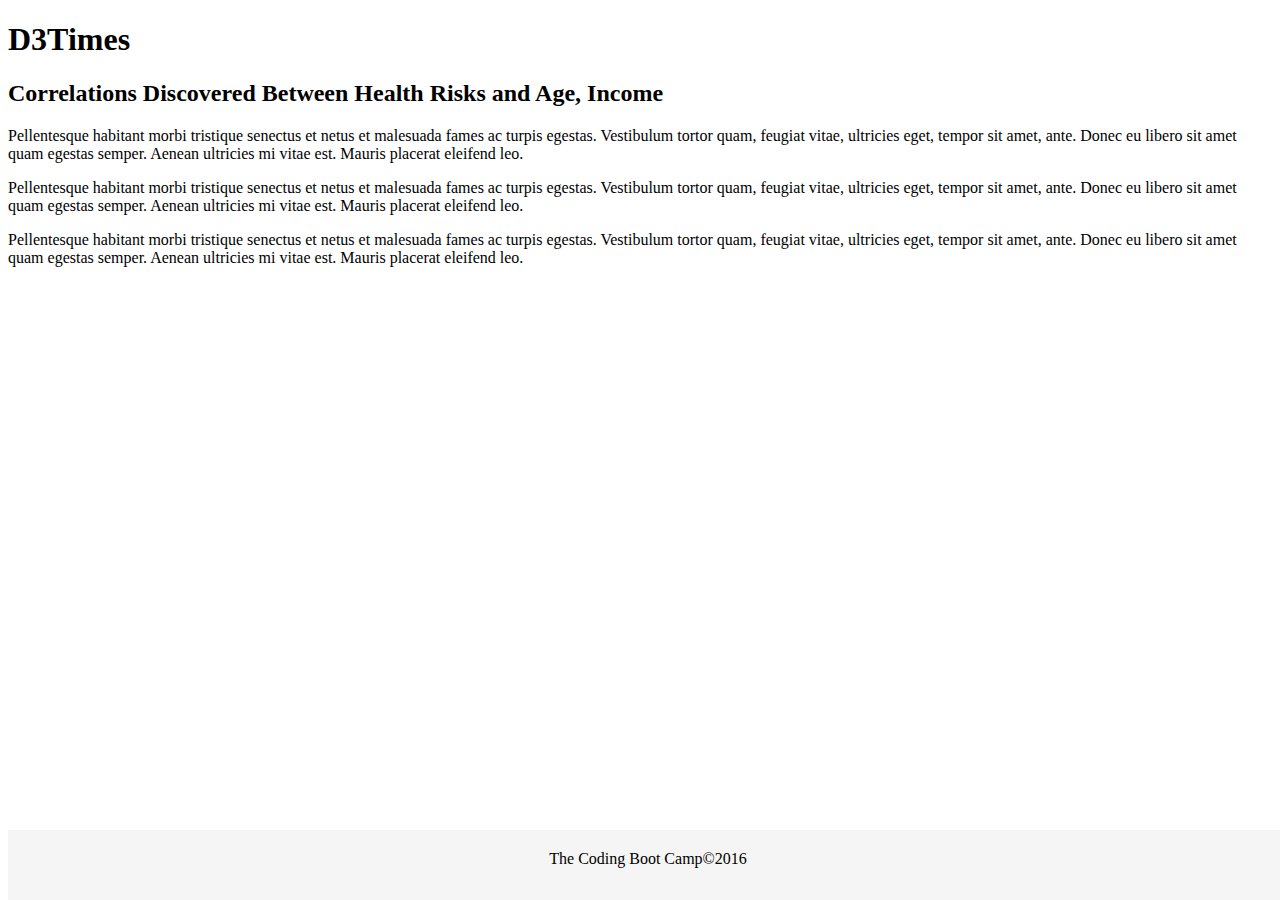
<file: D3-challenge/Instructions/StarterCode/index.html>
<!DOCTYPE html>
<html lang="en">

<head>
  <meta charset="UTF-8">
  <title>D3Times</title>
  <link rel="stylesheet" href="https://stackpath.bootstrapcdn.com/bootstrap/4.1.3/css/bootstrap.min.css" integrity="sha384-MCw98/SFnGE8fJT3GXwEOngsV7Zt27NXFoaoApmYm81iuXoPkFOJwJ8ERdknLPMO" crossorigin="anonymous">
  <link rel="stylesheet" href="assets/css/style.css">
  <link rel="stylesheet" href="assets/css/d3Style.css">

</head>

<body>
  <div class="container">
    <div class="row">
      <div class="col-xs-12 col-md-12">
        <h1>D3Times</h1>
      </div>
    </div>
    <div class="row">
      <div class="col-xs-12  col-md-9">
        <div id="scatter">
          <!-- We append our chart here. -->
        </div>
      </div>
    </div>
    <div class="row">
      <div class="col-xs-12  col-md-9">
        <div class="article">
          <h2>Correlations Discovered Between Health Risks and Age, Income</h2>
          <p>Pellentesque habitant morbi tristique senectus et netus et malesuada fames ac turpis egestas. Vestibulum tortor
            quam, feugiat vitae, ultricies eget, tempor sit amet, ante. Donec eu libero sit amet quam egestas semper. Aenean
            ultricies mi vitae est. Mauris placerat eleifend leo.</p>

          <p>Pellentesque habitant morbi tristique senectus et netus et malesuada fames ac turpis egestas. Vestibulum tortor
            quam, feugiat vitae, ultricies eget, tempor sit amet, ante. Donec eu libero sit amet quam egestas semper. Aenean
            ultricies mi vitae est. Mauris placerat eleifend leo.</p>

          <p>Pellentesque habitant morbi tristique senectus et netus et malesuada fames ac turpis egestas. Vestibulum tortor
            quam, feugiat vitae, ultricies eget, tempor sit amet, ante. Donec eu libero sit amet quam egestas semper. Aenean
            ultricies mi vitae est. Mauris placerat eleifend leo.</p>
        </div>
      </div>
    </div>
  </div>

  <!-- Footer-->
  <div id="footer">
    <p>The Coding Boot Camp&copy;2016</p>
  </div>
  <script src="https://code.jquery.com/jquery-3.3.1.slim.min.js" integrity="sha384-q8i/X+965DzO0rT7abK41JStQIAqVgRVzpbzo5smXKp4YfRvH+8abtTE1Pi6jizo" crossorigin="anonymous"></script>
  <script src="https://cdnjs.cloudflare.com/ajax/libs/popper.js/1.14.3/umd/popper.min.js" integrity="sha384-ZMP7rVo3mIykV+2+9J3UJ46jBk0WLaUAdn689aCwoqbBJiSnjAK/l8WvCWPIPm49" crossorigin="anonymous"></script>
  <script src="https://stackpath.bootstrapcdn.com/bootstrap/4.1.3/js/bootstrap.min.js" integrity="sha384-ChfqqxuZUCnJSK3+MXmPNIyE6ZbWh2IMqE241rYiqJxyMiZ6OW/JmZQ5stwEULTy" crossorigin="anonymous"></script>
  <script src="https://d3js.org/d3.v5.min.js"></script>
  <script type="text/javascript" src="assets/js/app.js"></script>

</body>

</html>
</file>
<file: D3-challenge/Instructions/StarterCode/assets/css/d3Style.css>
.aText {
  font-family: sans-serif;
  font-size: 16px;
  text-anchor: middle;
}

.active {
  font-weight: bold;
  fill: #000;
  transition: fill 0.3s ease-out;
  text-anchor: middle;
}

.inactive {
  font-weight: lighter;
  fill: #c9c9c9;
  transition: fill 0.3s ease-out;
  text-anchor: middle;
}

.inactive:hover {
  fill: #000;
  cursor: pointer;
}

/* font size dependent on radius, see app.js */
.stateText {
  font-family: sans-serif;
  fill: #fff;
  text-anchor: middle;
}

.stateCircle {
  fill: #89bdd3;
  stroke: #e3e3e3;
}

.chart {
  display: block;
  margin: 0;
}

.d3-tip {
  padding: 6px;
  font-size: 12px;
  line-height: 1;
  line-height: 1.5em;
  color: #fff;
  text-align: center;
  text-transform: capitalize;
  background: rgba(0, 0, 0, 0.8);
  border-radius: 4px;
}

/* Mobile Rules */
@media screen and (max-width: 530px) {
  .stateText {
    display: none;
  }

  .aText {
    font-size: 14px;
  }
}

@media screen and (max-width: 400px) {
  .aText {
    font-size: 13px;
  }
}
</file>
<file: D3-challenge/Instructions/StarterCode/assets/css/style.css>
.iframeContainer {
  padding: 20px;
  border: 1px solid #e3e3e3;
}

/* Sticky Footer rules (https://getbootstrap.com/examples/sticky-footer/) */
html {
  position: relative;
  min-height: 100%;
}

body {
  /* Padding bottom by footer height */
  padding-bottom: 80px;
}

#footer {
  position: absolute;
  bottom: 0;
  width: 100%; /* Set the fixed height of the footer here */
  height: 10px;
  padding-top: 20px;
  padding-bottom: 40px;
  text-align: center;
  background-color: #f5f5f5;
}

#footer p {
  margin: 0;
  font-size: 16px;
}
</file>
